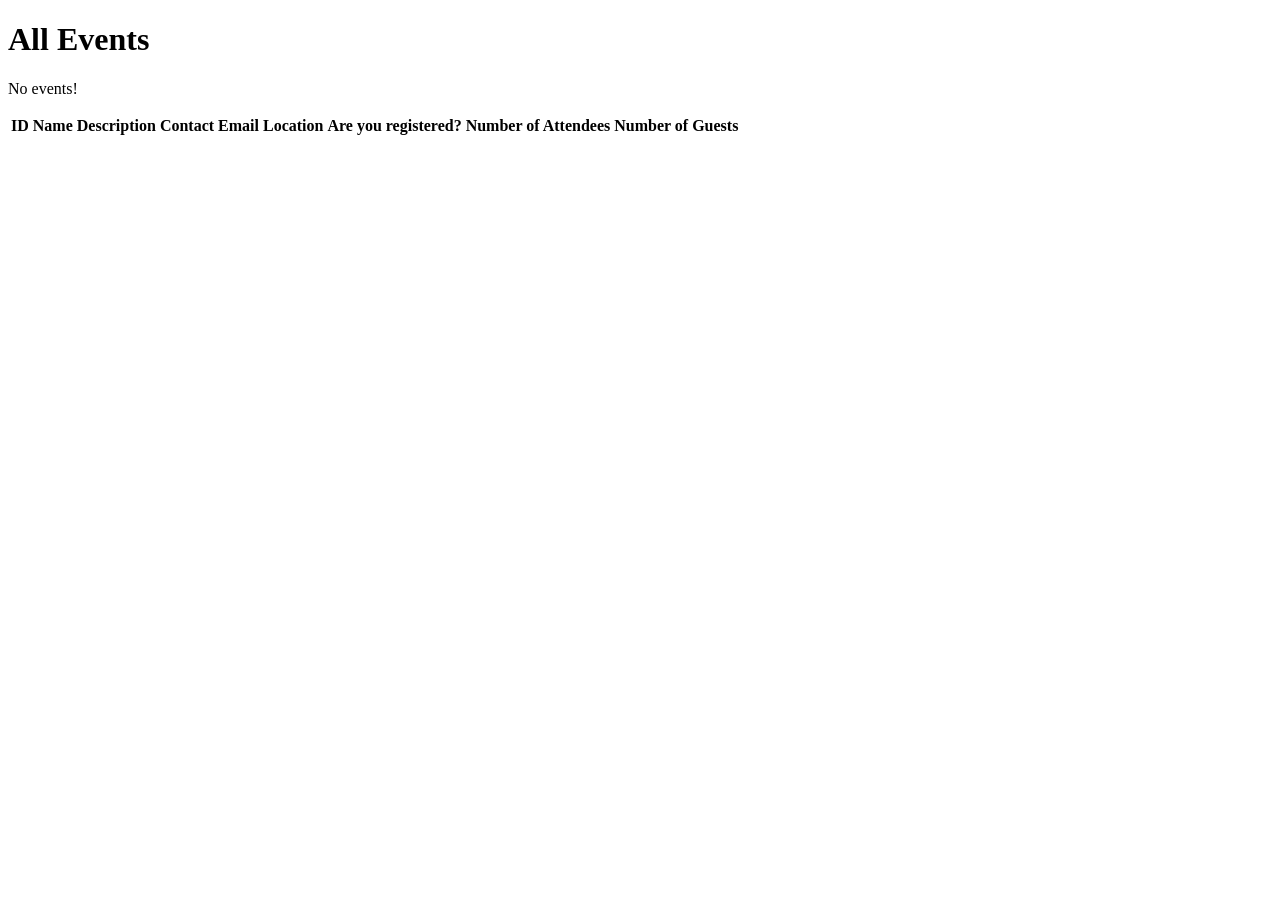
<file: coding-events/src/main/resources/templates/events/index.html>
<!DOCTYPE html>
<html lang="en" xmlns:th="http://www.thymeleaf.org/">
<head th:replace="fragments :: head"></head>
<body class="container">

<h1>All Events</h1>

<nav th:replace="fragments :: navigation"></nav>

<p th:unless="${events} and ${events.size()}">No events!</p>

<table class="table table-striped">
    <thead>
        <tr>
            <th>ID</th>
            <th>Name</th>
            <th>Description</th>
            <th>Contact Email</th>
            <th>Location</th>
            <th>Are you registered?</th>
            <th>Number of Attendees</th>
            <th>Number of Guests</th>
        </tr>
    </thead>
    <tr th:each="event : ${events}">
        <td th:text="${event.id}"></td>
        <td th:text="${event.name}"></td>
        <td th:text="${event.description}"></td>
        <td th:text="${event.contactEmail}"></td>
        <td th:text="${event.location}"></td>
        <td th:text="${event.mustRegister}"></td>
        <td th:text="${event.numAttendees}"></td>
        <td th:text="${event.numGuests}"></td>
    </tr>
</table>

</body>
</html>
</file>
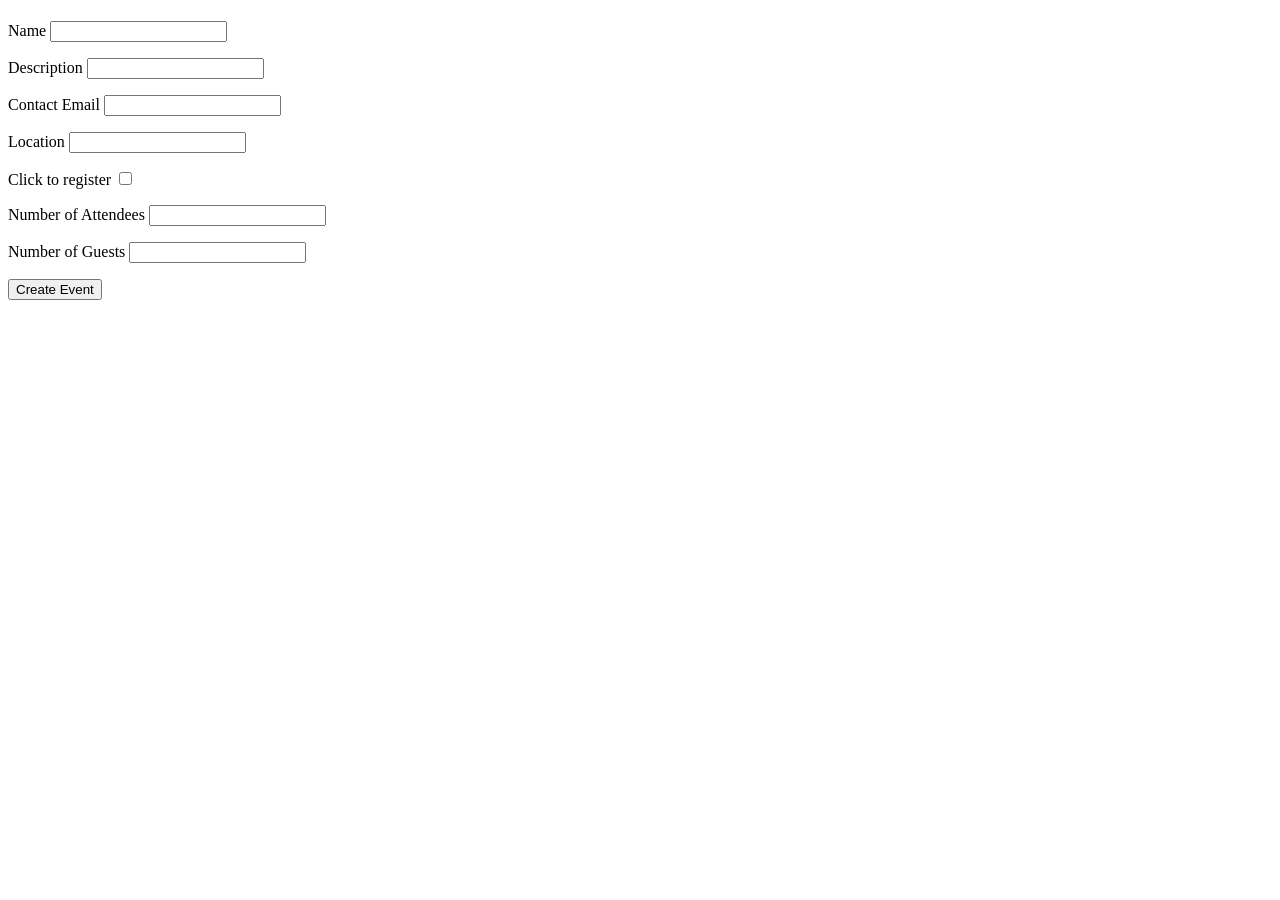
<file: coding-events/src/main/resources/templates/events/create.html>
<!DOCTYPE html>
<html lang="en" xmlns:th="http://www.thymeleaf.org/">
<head th:replace="fragments :: head"></head>
<body class="container">

<h1 th:text="${title}"></h1>

<nav th:replace="fragments :: navigation"></nav>

<form method="POST" action="/events/create">
    <div class="form-group">
        <label>Name
            <input th:field="${event.name}" class="form-control">
        </label>
        <p class="error" th:errors="${event.name}"></p>
    </div>
    <div class="form-group">
        <label>Description
            <input th:field="${event.description}" class="form-control">
        </label>
        <p class="error" th:errors="${event.description}"></p>
    </div>
    <div class="form-group">
        <label>Contact Email
            <input th:field="${event.contactEmail}" class="form-control">
        </label>
        <p class="error" th:errors="${event.contactEmail}"></p>
    </div>
    <div class="form-group">
        <label>Location
            <input th:field="${event.location}" class="form-control">
        </label>
        <p class="error" th:errors="${event.location}"></p>
    </div>
    <div class="form-group">
        <label>Click to register
            <input type="checkbox" th:field="${event.mustRegister}" class="form-control">
        </label>
        <p class="error" th:errors="${event.mustRegister}"></p>
    </div>
    <div class="form-group">
        <label>Number of Attendees
            <input th:field="${event.numAttendees}" class="form-control">
        </label>
        <p class="error" th:errors="${event.numAttendees}"></p>
    </div>
    <div class="form-group">
        <label>Number of Guests
            <input th:field="${event.numGuests}" class="form-control">
        </label>
        <p class="error" th:errors="${event.numGuests}"></p>
    </div>


    <div class="form-group">
        <input type="submit" value="Create Event" class="btn btn-success">
    </div>
</form>

</body>
</html>
</file>
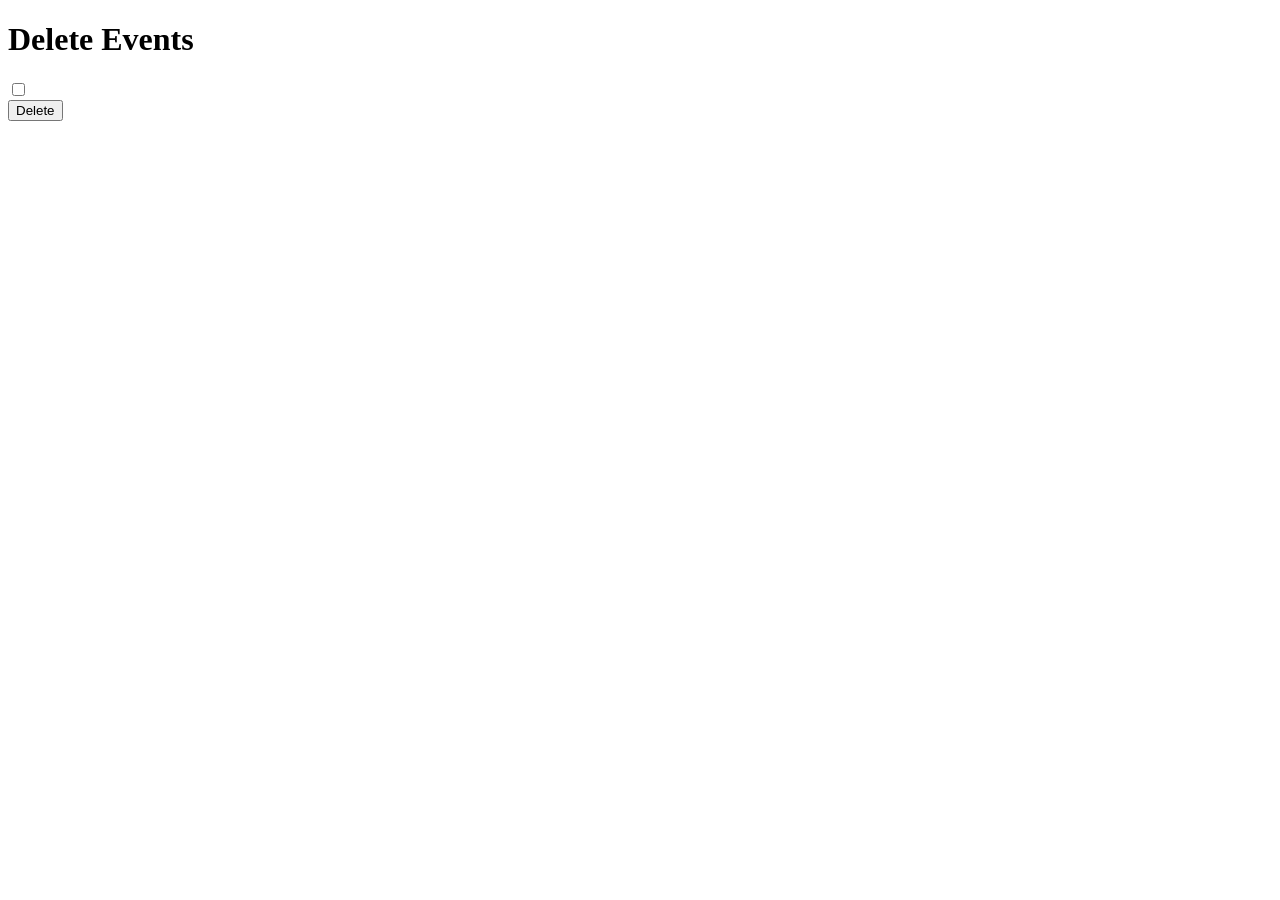
<file: coding-events/src/main/resources/templates/events/delete.html>
<!DOCTYPE html>
<html lang="en" xmlns:th="http://www.thymeleaf.org/">
<head th:replace="fragments :: head"></head>
<body class="container">

<h1>Delete Events</h1>

<nav th:replace="fragments :: navigation"></nav>

<form method="POST">


    <th:block th:each="event : ${events}">
        <div class="form-group">
        <label>
            <span th:text="${event.name}"></span>
            <input type="checkbox" name="eventIds" th:value="${event.id}" class="form-control">
        </label>
        </div>
    </th:block>



    <input type="submit" value="Delete" class="btn btn-danger">
</form>

</body>
</html>
</file>
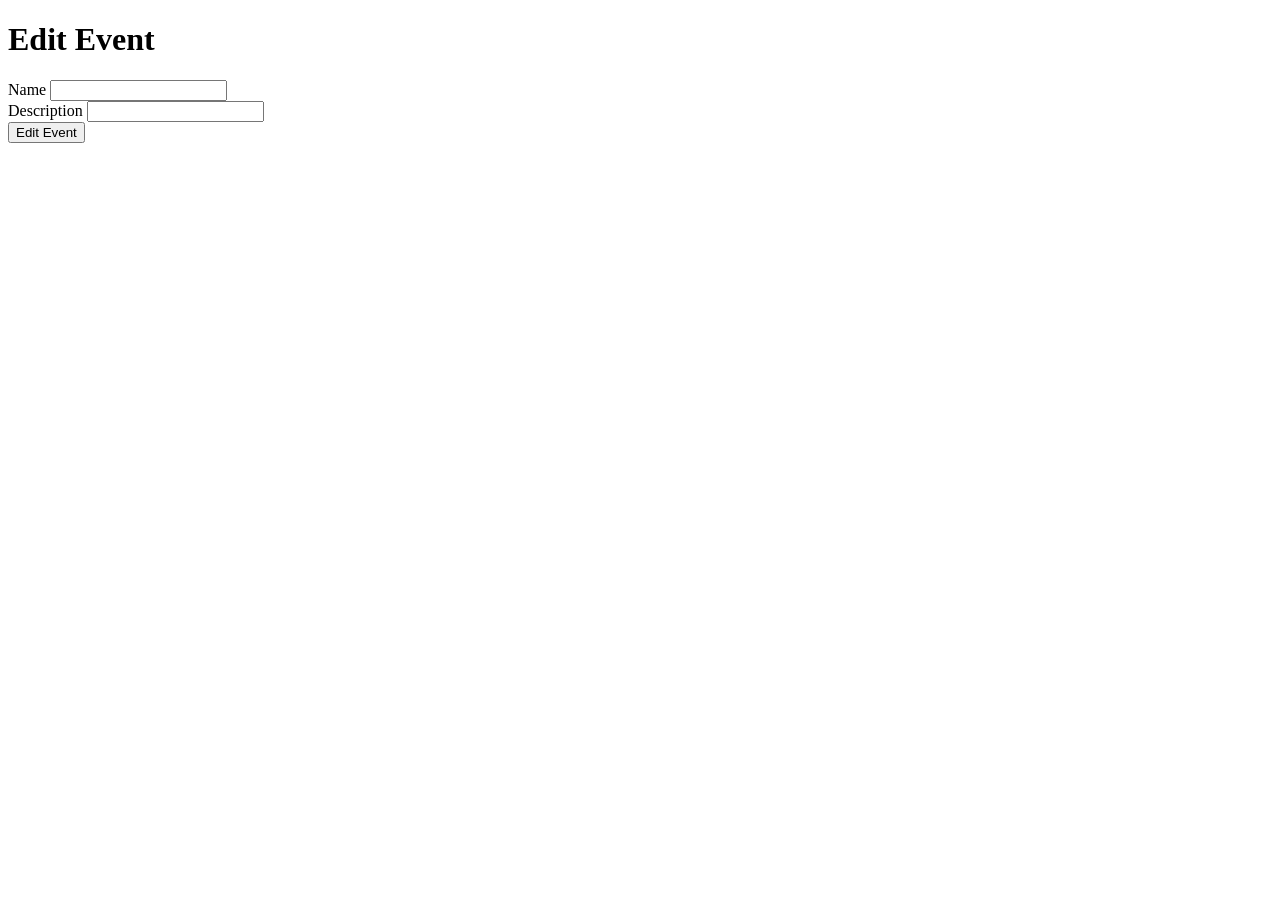
<file: coding-events/src/main/resources/templates/events/edit.html>
<!DOCTYPE html>
<html lang="en" xmlns:th="http://www.thymeleaf.org/">
<head th:replace="fragments :: head"></head>
<body class="container">

<h1>Edit Event</h1>

<nav th:replace="fragments :: navigation"></nav>

<form method="POST" th:action="@{/events/edit}">
    <div class="form-group">
        <input type="hidden" th:value="${event.id}" name="eventId" />
        <label>Name
            <input type="text" th:value="${event.name}" name="name" class="form-control">
        </label>
    </div><div class="form-group">
    <label>Description
        <input type="text" th:value="${event.description}" name="description" class="form-control">
    </label>
</div>

    <div class="form-group">
        <input type="submit" value="Edit Event" class="btn btn-success">
    </div>
</form>

</body>
</html>
</file>
